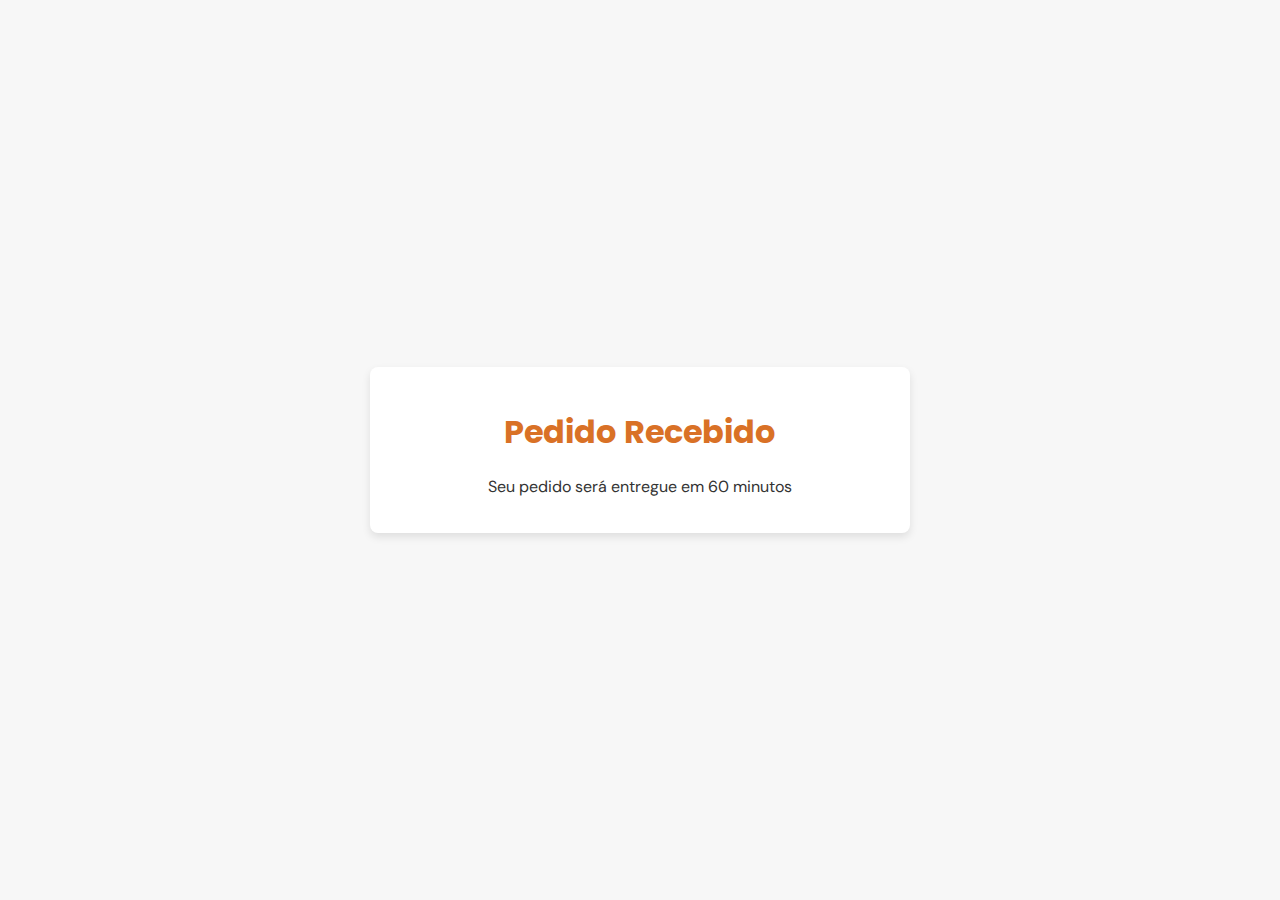
<file: Pizzaria/pedido.html>
<!DOCTYPE html>
<html lang="pt-BR">
<head>
    <meta charset="UTF-8">
    <meta name="viewport" content="width=device-width, initial-scale=1.0">
    <title>Pedido Recebido</title>
    <link href="https://fonts.googleapis.com/css2?family=DM+Sans:wght@400;500;700&family=Poppins:wght@400;500;700&display=swap" rel="stylesheet">
    <style>
        :root {
            --primary-color: #D97126;
            --secondary-color: #D97126;
            --text-color: #333;
            --background-color: #f7f7f7;
            --card-background: #fff;
            --border-radius: 8px;
            --padding: 20px;
            --margin: 20px;
            --box-shadow: 0 4px 8px rgba(0, 0, 0, 0.1);
        }

        body {
            font-family: 'DM Sans', sans-serif;
            background-color: var(--background-color);
            color: var(--text-color);
            margin: 0;
            display: flex;
            justify-content: center;
            align-items: center;
            height: 100vh;
        }

        .container {
            background-color: var(--card-background);
            border-radius: var(--border-radius);
            box-shadow: var(--box-shadow);
            padding: var(--padding);
            max-width: 500px;
            width: 100%;
            margin: var(--margin);
            text-align: center;
        }

        .container h1 {
            font-family: 'Poppins', sans-serif;
            color: var(--primary-color);
            margin-bottom: 20px;
        }

        .pedido-detalhes {
            text-align: left;
        }

        .pedido-detalhes p {
            background-color: var(--secondary-color);
            padding: 10px;
            border-radius: var(--border-radius);
            color: white;
            margin-bottom: 10px;
            font-weight: 500;
        }

        .pedido-detalhes p span {
            display: block;
            font-size: 0.875rem;
        }

        @media (max-width: 600px) {
            body {
                padding: 10px;
            }

            .container {
                padding: 15px;
                margin: 10px;
            }
        }
    </style>
</head>
<body>
    <div class="container">
        <h1>Pedido Recebido</h1>
        <p>Seu pedido será entregue em 60 minutos</p>
        <div id="pedido-detalhes" class="pedido-detalhes"></div>
    </div>

    <script>
        // Função para pegar os parâmetros da URL
        function getQueryParams() {
            const params = {};
            const queryString = window.location.search;
            const urlParams = new URLSearchParams(queryString);

            urlParams.forEach((value, key) => {
                params[key] = value;
            });

            return params;
        }

        // Função para exibir os detalhes do pedido
        function displayPedidoDetails() {
            const params = getQueryParams();
            const detalhesDiv = document.getElementById('pedido-detalhes');
            const itemMap = {
                'nome': 'Nome',
                'endereco': 'Endereço',
                'calabresa': 'Pizza Calabresa',
                'qty-calabresa': ' Quantidade Pizza de Calabresa',
                'quatro-queijos': 'Pizza Quatro Queijos',
                'qty-quatro-queijos': 'Quantidade Pizza Quatro Queijos',
                'italiana': 'Pizza Italiana',
                'qty-italiana': 'Quantidade Pizza Italiana',
                'presunto': 'Pizza Presunto',
                'qty-presunto': 'Quantidade Pizza de Presunto',
                'coca-cola-1.5L': 'Coca-Cola 1,5L',
                'qty-coca-cola-1.5L': 'Quantidade Coca-Cola 1,5L',
                'coca-cola-2L': 'Coca-Cola 2L',
                'qty-coca-cola-2L': 'Quantidade Coca-Cola 2L',
                'coca-cola-lata': 'Coca-Cola Lata',
                'qty-coca-cola-lata': 'Quantidade Coca-Cola Lata',
                'fanta-laranja-2L': 'Fanta Laranja 2L',
                'qty-fanta-laranja-2L': 'Quantidade Fanta Laranja 2L',
                'guarana-antarctica-2L': 'Guaraná Antarctica 2L',
                'qty-guarana-antarctica-2L': 'Quantidade Guaraná Antarctica 2L',
                'sprite-2L': 'Sprite 2L',
                'qty-sprite-2L': 'Quantidade Sprite 2L',
            };

            for (const key in params) {
                if (params.hasOwnProperty(key) && params[key]) {
                    const p = document.createElement('p');
                    p.innerHTML = `<strong>${itemMap[key]}:</strong> <span>${params[key]}</span>`;
                    detalhesDiv.appendChild(p);
                }
            }
        }

        // Chama a função para exibir os detalhes do pedido ao carregar a página
        window.onload = displayPedidoDetails;
    </script>
</body>
</html>
</file>
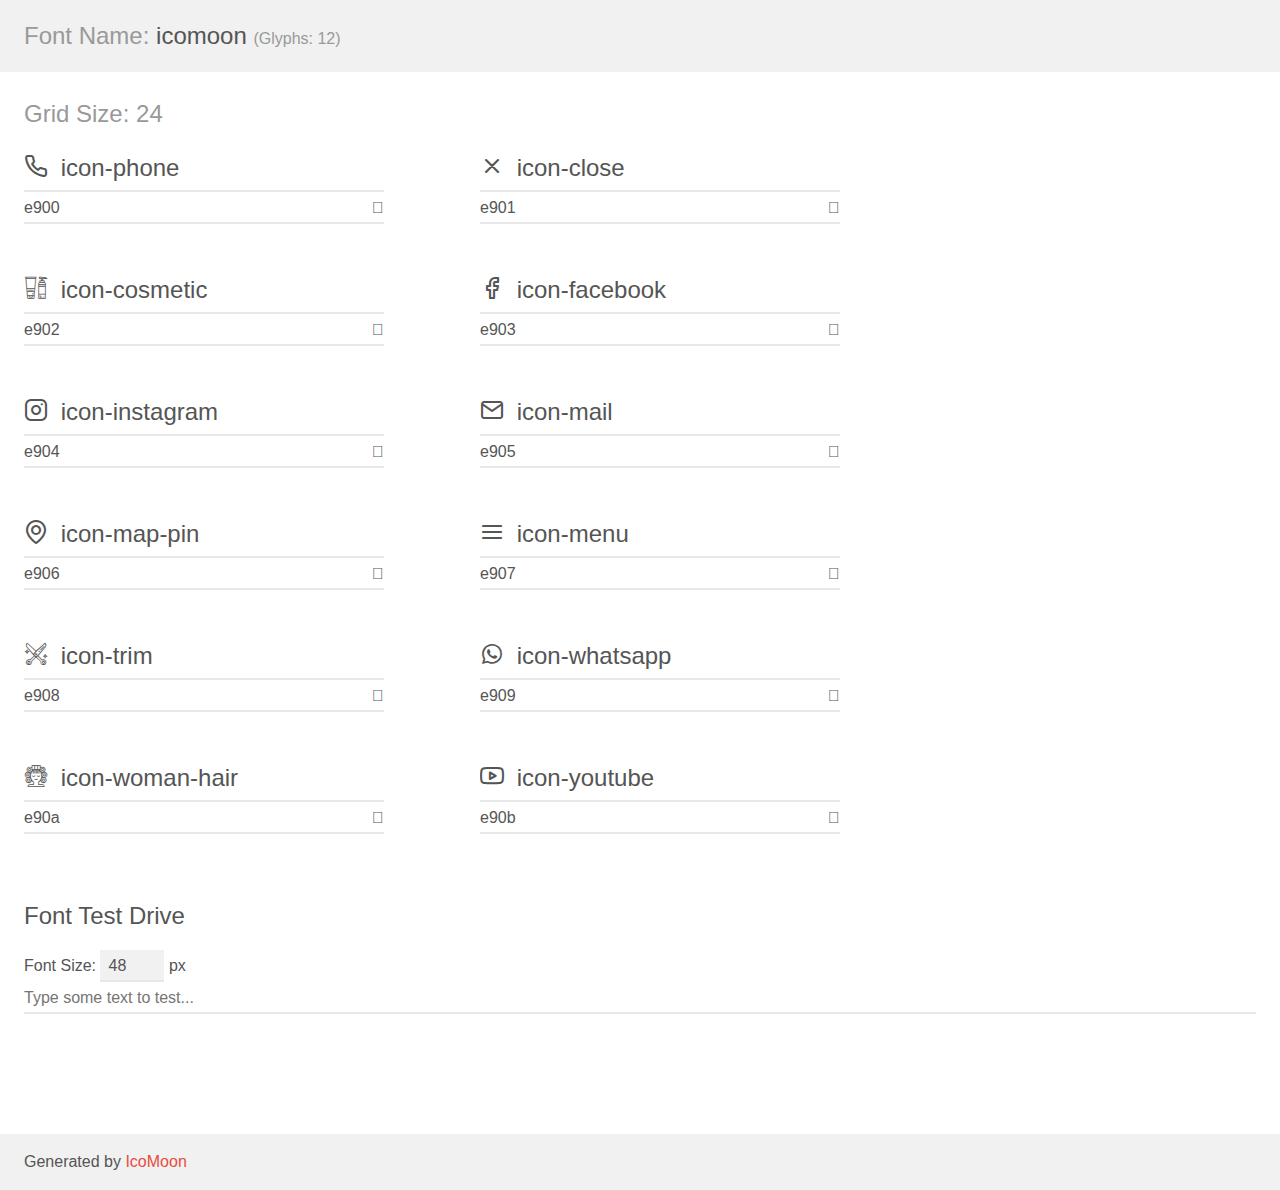
<file: Pizzaria/assets/fonts/demo.html>
<!doctype html>
<html>
<head>
    <meta charset="utf-8">
    <title>IcoMoon Demo</title>
    <meta name="description" content="An Icon Font Generated By IcoMoon.io">
    <meta name="viewport" content="width=device-width, initial-scale=1">
    <link rel="stylesheet" href="demo-files/demo.css">
    <link rel="stylesheet" href="style.css"></head>
<body>
    <div class="bgc1 clearfix">
        <h1 class="mhmm mvm"><span class="fgc1">Font Name:</span> icomoon <small class="fgc1">(Glyphs:&nbsp;12)</small></h1>
    </div>
    <div class="clearfix mhl ptl">
        <h1 class="mvm mtn fgc1">Grid Size: 24</h1>
        <div class="glyph fs1">
            <div class="clearfix bshadow0 pbs">
                <span class="icon-phone"></span>
                <span class="mls"> icon-phone</span>
            </div>
            <fieldset class="fs0 size1of1 clearfix hidden-false">
                <input type="text" readonly value="e900" class="unit size1of2" />
                <input type="text" maxlength="1" readonly value="&#xe900;" class="unitRight size1of2 talign-right" />
            </fieldset>
            <div class="fs0 bshadow0 clearfix hidden-true">
                <span class="unit pvs fgc1">liga: </span>
                <input type="text" readonly value="" class="liga unitRight" />
            </div>
        </div>
        <div class="glyph fs1">
            <div class="clearfix bshadow0 pbs">
                <span class="icon-close"></span>
                <span class="mls"> icon-close</span>
            </div>
            <fieldset class="fs0 size1of1 clearfix hidden-false">
                <input type="text" readonly value="e901" class="unit size1of2" />
                <input type="text" maxlength="1" readonly value="&#xe901;" class="unitRight size1of2 talign-right" />
            </fieldset>
            <div class="fs0 bshadow0 clearfix hidden-true">
                <span class="unit pvs fgc1">liga: </span>
                <input type="text" readonly value="" class="liga unitRight" />
            </div>
        </div>
        <div class="glyph fs1">
            <div class="clearfix bshadow0 pbs">
                <span class="icon-cosmetic"></span>
                <span class="mls"> icon-cosmetic</span>
            </div>
            <fieldset class="fs0 size1of1 clearfix hidden-false">
                <input type="text" readonly value="e902" class="unit size1of2" />
                <input type="text" maxlength="1" readonly value="&#xe902;" class="unitRight size1of2 talign-right" />
            </fieldset>
            <div class="fs0 bshadow0 clearfix hidden-true">
                <span class="unit pvs fgc1">liga: </span>
                <input type="text" readonly value="" class="liga unitRight" />
            </div>
        </div>
        <div class="glyph fs1">
            <div class="clearfix bshadow0 pbs">
                <span class="icon-facebook"></span>
                <span class="mls"> icon-facebook</span>
            </div>
            <fieldset class="fs0 size1of1 clearfix hidden-false">
                <input type="text" readonly value="e903" class="unit size1of2" />
                <input type="text" maxlength="1" readonly value="&#xe903;" class="unitRight size1of2 talign-right" />
            </fieldset>
            <div class="fs0 bshadow0 clearfix hidden-true">
                <span class="unit pvs fgc1">liga: </span>
                <input type="text" readonly value="" class="liga unitRight" />
            </div>
        </div>
        <div class="glyph fs1">
            <div class="clearfix bshadow0 pbs">
                <span class="icon-instagram"></span>
                <span class="mls"> icon-instagram</span>
            </div>
            <fieldset class="fs0 size1of1 clearfix hidden-false">
                <input type="text" readonly value="e904" class="unit size1of2" />
                <input type="text" maxlength="1" readonly value="&#xe904;" class="unitRight size1of2 talign-right" />
            </fieldset>
            <div class="fs0 bshadow0 clearfix hidden-true">
                <span class="unit pvs fgc1">liga: </span>
                <input type="text" readonly value="" class="liga unitRight" />
            </div>
        </div>
        <div class="glyph fs1">
            <div class="clearfix bshadow0 pbs">
                <span class="icon-mail"></span>
                <span class="mls"> icon-mail</span>
            </div>
            <fieldset class="fs0 size1of1 clearfix hidden-false">
                <input type="text" readonly value="e905" class="unit size1of2" />
                <input type="text" maxlength="1" readonly value="&#xe905;" class="unitRight size1of2 talign-right" />
            </fieldset>
            <div class="fs0 bshadow0 clearfix hidden-true">
                <span class="unit pvs fgc1">liga: </span>
                <input type="text" readonly value="" class="liga unitRight" />
            </div>
        </div>
        <div class="glyph fs1">
            <div class="clearfix bshadow0 pbs">
                <span class="icon-map-pin"></span>
                <span class="mls"> icon-map-pin</span>
            </div>
            <fieldset class="fs0 size1of1 clearfix hidden-false">
                <input type="text" readonly value="e906" class="unit size1of2" />
                <input type="text" maxlength="1" readonly value="&#xe906;" class="unitRight size1of2 talign-right" />
            </fieldset>
            <div class="fs0 bshadow0 clearfix hidden-true">
                <span class="unit pvs fgc1">liga: </span>
                <input type="text" readonly value="" class="liga unitRight" />
            </div>
        </div>
        <div class="glyph fs1">
            <div class="clearfix bshadow0 pbs">
                <span class="icon-menu"></span>
                <span class="mls"> icon-menu</span>
            </div>
            <fieldset class="fs0 size1of1 clearfix hidden-false">
                <input type="text" readonly value="e907" class="unit size1of2" />
                <input type="text" maxlength="1" readonly value="&#xe907;" class="unitRight size1of2 talign-right" />
            </fieldset>
            <div class="fs0 bshadow0 clearfix hidden-true">
                <span class="unit pvs fgc1">liga: </span>
                <input type="text" readonly value="" class="liga unitRight" />
            </div>
        </div>
        <div class="glyph fs1">
            <div class="clearfix bshadow0 pbs">
                <span class="icon-trim"></span>
                <span class="mls"> icon-trim</span>
            </div>
            <fieldset class="fs0 size1of1 clearfix hidden-false">
                <input type="text" readonly value="e908" class="unit size1of2" />
                <input type="text" maxlength="1" readonly value="&#xe908;" class="unitRight size1of2 talign-right" />
            </fieldset>
            <div class="fs0 bshadow0 clearfix hidden-true">
                <span class="unit pvs fgc1">liga: </span>
                <input type="text" readonly value="" class="liga unitRight" />
            </div>
        </div>
        <div class="glyph fs1">
            <div class="clearfix bshadow0 pbs">
                <span class="icon-whatsapp"></span>
                <span class="mls"> icon-whatsapp</span>
            </div>
            <fieldset class="fs0 size1of1 clearfix hidden-false">
                <input type="text" readonly value="e909" class="unit size1of2" />
                <input type="text" maxlength="1" readonly value="&#xe909;" class="unitRight size1of2 talign-right" />
            </fieldset>
            <div class="fs0 bshadow0 clearfix hidden-true">
                <span class="unit pvs fgc1">liga: </span>
                <input type="text" readonly value="" class="liga unitRight" />
            </div>
        </div>
        <div class="glyph fs1">
            <div class="clearfix bshadow0 pbs">
                <span class="icon-woman-hair"></span>
                <span class="mls"> icon-woman-hair</span>
            </div>
            <fieldset class="fs0 size1of1 clearfix hidden-false">
                <input type="text" readonly value="e90a" class="unit size1of2" />
                <input type="text" maxlength="1" readonly value="&#xe90a;" class="unitRight size1of2 talign-right" />
            </fieldset>
            <div class="fs0 bshadow0 clearfix hidden-true">
                <span class="unit pvs fgc1">liga: </span>
                <input type="text" readonly value="" class="liga unitRight" />
            </div>
        </div>
        <div class="glyph fs1">
            <div class="clearfix bshadow0 pbs">
                <span class="icon-youtube"></span>
                <span class="mls"> icon-youtube</span>
            </div>
            <fieldset class="fs0 size1of1 clearfix hidden-false">
                <input type="text" readonly value="e90b" class="unit size1of2" />
                <input type="text" maxlength="1" readonly value="&#xe90b;" class="unitRight size1of2 talign-right" />
            </fieldset>
            <div class="fs0 bshadow0 clearfix hidden-true">
                <span class="unit pvs fgc1">liga: </span>
                <input type="text" readonly value="" class="liga unitRight" />
            </div>
        </div>
    </div>

    <!--[if gt IE 8]><!-->
    <div class="mhl clearfix mbl">
        <h1>Font Test Drive</h1>
        <label>
            Font Size: <input id="fontSize" type="number" class="textbox0 mbm"
            min="8" value="48" />
            px
        </label>
        <input id="testText" type="text" class="phl size1of1 mvl"
        placeholder="Type some text to test..." value=""/>
        <div id="testDrive" class="icon-" style="font-family: icomoon">&nbsp;
        </div>
    </div>
    <!--<![endif]-->
    <div class="bgc1 clearfix">
        <p class="mhl">Generated by <a href="https://icomoon.io/app">IcoMoon</a></p>
    </div>

    <script src="demo-files/demo.js"></script>
</body>
</html>
</file>
<file: Pizzaria/assets/fonts/demo-files/demo.css>
body {
  padding: 0;
  margin: 0;
  font-family: sans-serif;
  font-size: 1em;
  line-height: 1.5;
  color: #555;
  background: #fff;
}
h1 {
  font-size: 1.5em;
  font-weight: normal;
}
small {
  font-size: .66666667em;
}
a {
  color: #e74c3c;
  text-decoration: none;
}
a:hover, a:focus {
  box-shadow: 0 1px #e74c3c;
}
.bshadow0, input {
  box-shadow: inset 0 -2px #e7e7e7;
}
input:hover {
  box-shadow: inset 0 -2px #ccc;
}
input, fieldset {
  font-family: sans-serif;
  font-size: 1em;
  margin: 0;
  padding: 0;
  border: 0;
}
input {
  color: inherit;
  line-height: 1.5;
  height: 1.5em;
  padding: .25em 0;
}
input:focus {
  outline: none;
  box-shadow: inset 0 -2px #449fdb;
}
.glyph {
  font-size: 16px;
  width: 15em;
  padding-bottom: 1em;
  margin-right: 4em;
  margin-bottom: 1em;
  float: left;
  overflow: hidden;
}
.liga {
  width: 80%;
  width: calc(100% - 2.5em);
}
.talign-right {
  text-align: right;
}
.talign-center {
  text-align: center;
}
.bgc1 {
  background: #f1f1f1;
}
.fgc1 {
  color: #999;
}
.fgc0 {
  color: #000;
}
p {
  margin-top: 1em;
  margin-bottom: 1em;
}
.mvm {
  margin-top: .75em;
  margin-bottom: .75em;
}
.mtn {
  margin-top: 0;
}
.mtl, .mal {
  margin-top: 1.5em;
}
.mbl, .mal {
  margin-bottom: 1.5em;
}
.mal, .mhl {
  margin-left: 1.5em;
  margin-right: 1.5em;
}
.mhmm {
  margin-left: 1em;
  margin-right: 1em;
}
.mls {
  margin-left: .25em;
}
.ptl {
  padding-top: 1.5em;
}
.pbs, .pvs {
  padding-bottom: .25em;
}
.pvs, .pts {
  padding-top: .25em;
}
.unit {
  float: left;
}
.unitRight {
  float: right;
}
.size1of2 {
  width: 50%;
}
.size1of1 {
  width: 100%;
}
.clearfix:before, .clearfix:after {
  content: " ";
  display: table;
}
.clearfix:after {
  clear: both;
}
.hidden-true {
  display: none;
}
.textbox0 {
  width: 3em;
  background: #f1f1f1;
  padding: .25em .5em;
  line-height: 1.5;
  height: 1.5em;
}
#testDrive {
  display: block;
  padding-top: 24px;
  line-height: 1.5;
}
.fs0 {
  font-size: 16px;
}
.fs1 {
  font-size: 24px;
}
</file>
<file: Pizzaria/assets/fonts/style.css>
@font-face {
  font-family: 'icomoon';
  src:  url('fonts/icomoon.eot?36sfdv');
  src:  url('fonts/icomoon.eot?36sfdv#iefix') format('embedded-opentype'),
    url('fonts/icomoon.ttf?36sfdv') format('truetype'),
    url('fonts/icomoon.woff?36sfdv') format('woff'),
    url('fonts/icomoon.svg?36sfdv#icomoon') format('svg');
  font-weight: normal;
  font-style: normal;
  font-display: block;
}

[class^="icon-"], [class*=" icon-"] {
  /* use !important to prevent issues with browser extensions that change fonts */
  font-family: 'icomoon' !important;
  speak: never;
  font-style: normal;
  font-weight: normal;
  font-variant: normal;
  text-transform: none;
  line-height: 1;

  /* Better Font Rendering =========== */
  -webkit-font-smoothing: antialiased;
  -moz-osx-font-smoothing: grayscale;
}

.icon-phone:before {
  content: "\e900";
}
.icon-close:before {
  content: "\e901";
}
.icon-cosmetic:before {
  content: "\e902";
}
.icon-facebook:before {
  content: "\e903";
}
.icon-instagram:before {
  content: "\e904";
}
.icon-mail:before {
  content: "\e905";
}
.icon-map-pin:before {
  content: "\e906";
}
.icon-menu:before {
  content: "\e907";
}
.icon-trim:before {
  content: "\e908";
}
.icon-whatsapp:before {
  content: "\e909";
}
.icon-woman-hair:before {
  content: "\e90a";
}
.icon-youtube:before {
  content: "\e90b";
}
</file>
